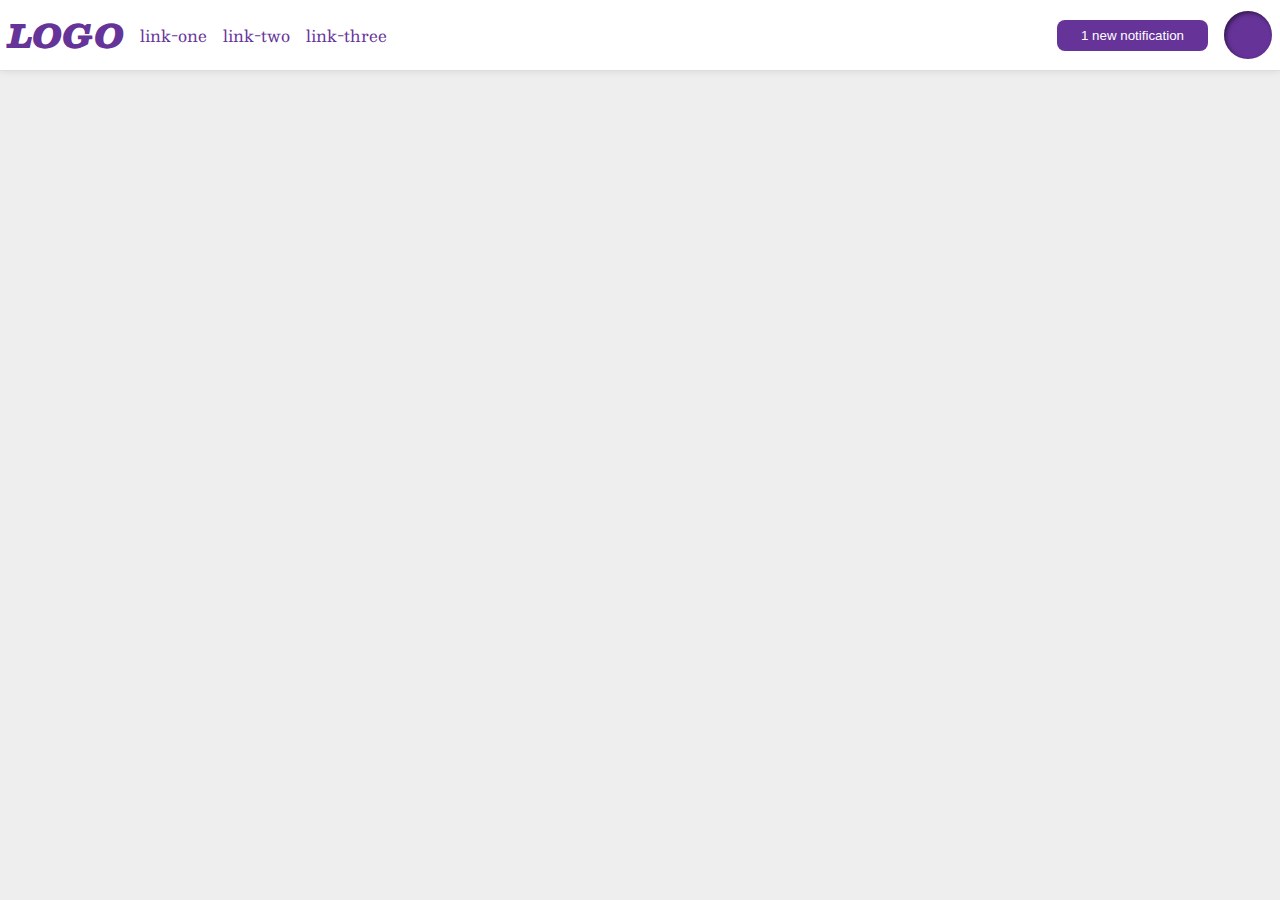
<file: flex/03-flex-header-2/index.html>
<!DOCTYPE html>
<html lang="en">
  <head>
    <meta charset="UTF-8">
    <meta http-equiv="X-UA-Compatible" content="IE=edge">
    <meta name="viewport" content="width=device-width, initial-scale=1.0">
    <title>Flex Header 2</title>
    <link rel="stylesheet" href="style.css">
  </head>
  <body>
    <div class="header">
      <div class="left">
      <div class="logo">
        LOGO
      </div>
      <ul class="links">
        <li><a href="https://google.com">link-one</a></li>
        <li><a href="https://google.com">link-two</a></li>
        <li><a href="https://google.com">link-three</a></li>
      </ul>
      </div><div class="right">
      <button class="notifications">
        1 new notification
      </button>
      <div class="profile-image"></div>
    </div></div>
  </body>
</html>
</file>
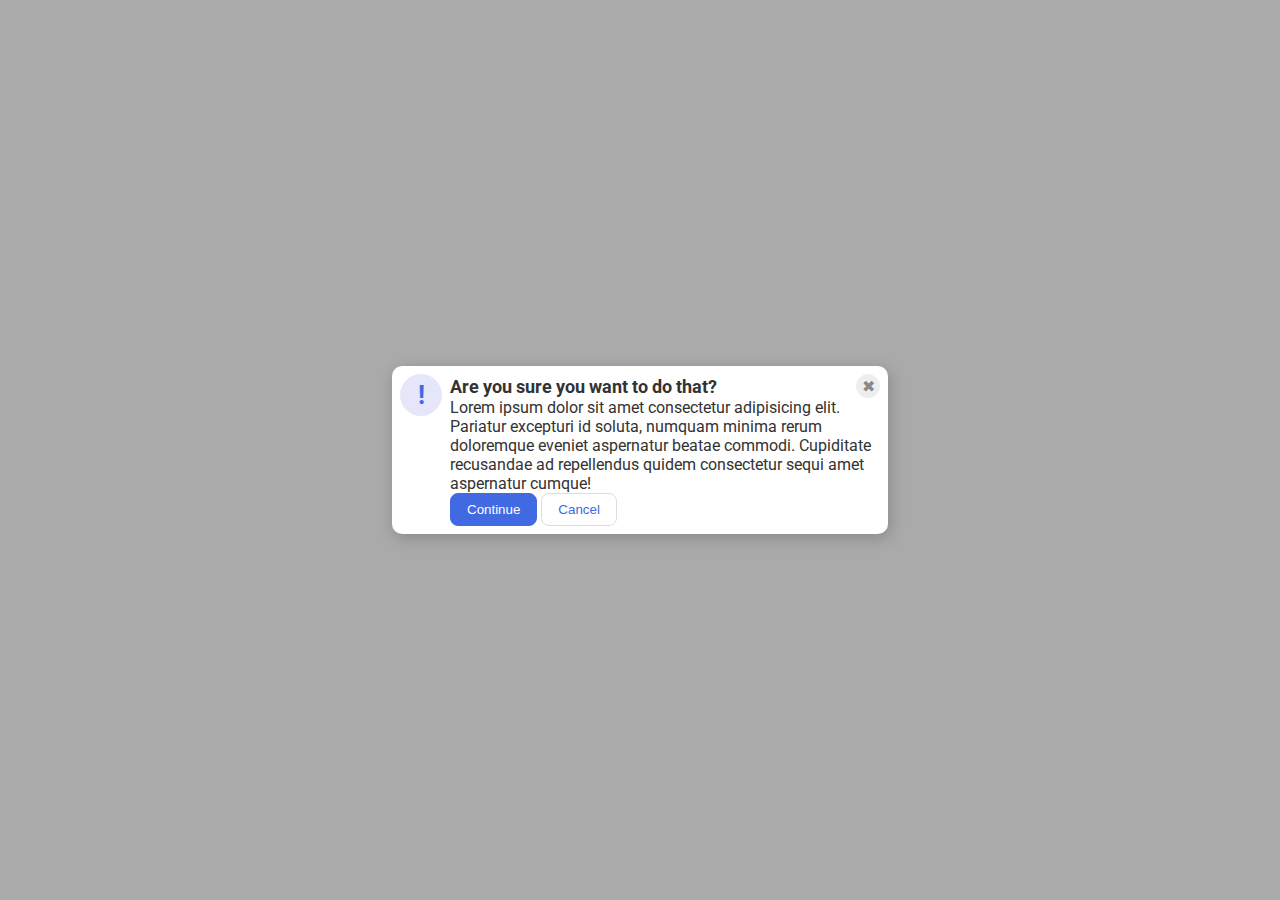
<file: flex/05-flex-modal/index.html>
<!DOCTYPE html>
<html lang="en">
  <head>
    <meta charset="UTF-8">
    <meta http-equiv="X-UA-Compatible" content="IE=edge">
    <meta name="viewport" content="width=device-width, initial-scale=1.0">
    <link rel="stylesheet" href="style.css">
    <title>Modal</title>
  </head>
  <body>
    <div class="modal">
      <div class="icon">!</div>
      <div class="texting">
      <div class="header">Are you sure you want to do that?
        <button class="close-button">✖</button>
      </div>
      
      <div class="text">Lorem ipsum dolor sit amet consectetur adipisicing elit. Pariatur excepturi id soluta, numquam minima rerum doloremque eveniet aspernatur beatae commodi. Cupiditate recusandae ad repellendus quidem consectetur sequi amet aspernatur cumque!</div>
      <button class="continue">Continue</button>
      <button class="cancel">Cancel</button>
      </div>
      

    </div>
  </body>
</html>
</file>
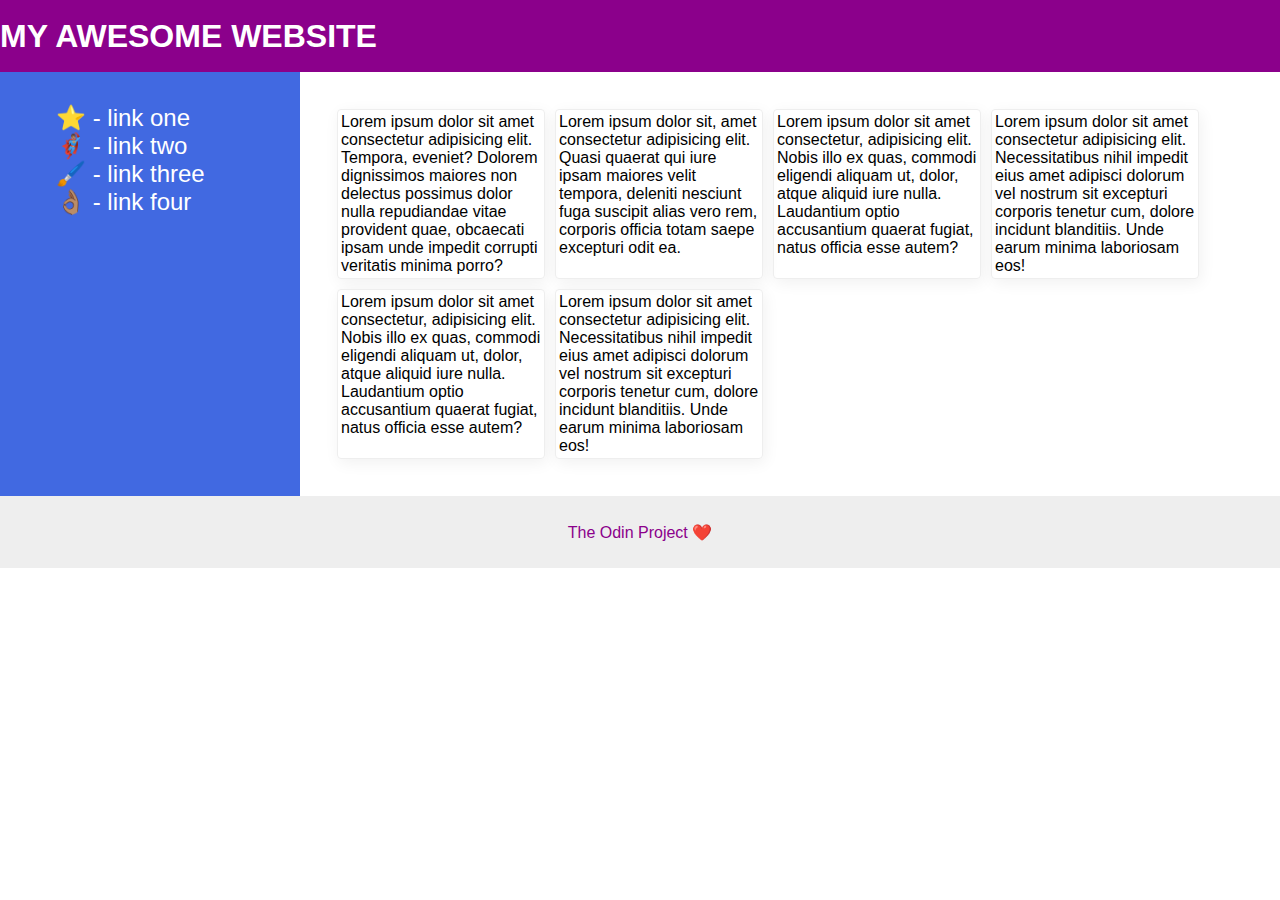
<file: flex/07-flex-layout-2/index.html>
<!DOCTYPE html>
<html lang="en">
  <head>
    <meta charset="UTF-8">
    <meta http-equiv="X-UA-Compatible" content="IE=edge">
    <meta name="viewport" content="width=device-width, initial-scale=1.0">
    <title>The Holy Grail</title>
    <link rel="stylesheet" href="style.css">
  </head>
  <body>
    <div class="header">
      MY AWESOME WEBSITE
    </div>
    <div class="content">
    <div class="sidebar">
      <ul>
        <li><a href="#">⭐ - link one</a></li>
        <li><a href="#">🦸🏽‍♂️ - link two</a></li>
        <li><a href="#">🖌️ - link three</a></li>
        <li><a href="#">👌🏽 - link four</a></li>
      </ul>
    </div>
    <div class="cards">
    <div class="card">Lorem ipsum dolor sit amet consectetur adipisicing elit. Tempora, eveniet? Dolorem dignissimos maiores non delectus possimus dolor nulla repudiandae vitae provident quae, obcaecati ipsam unde impedit corrupti veritatis minima porro?</div>
    <div class="card">Lorem ipsum dolor sit, amet consectetur adipisicing elit. Quasi quaerat qui iure ipsam maiores velit tempora, deleniti nesciunt fuga suscipit alias vero rem, corporis officia totam saepe excepturi odit ea.</div>
    <div class="card">Lorem ipsum dolor sit amet consectetur, adipisicing elit. Nobis illo ex quas, commodi eligendi aliquam ut, dolor, atque aliquid iure nulla. Laudantium optio accusantium quaerat fugiat, natus officia esse autem?</div>
    <div class="card">Lorem ipsum dolor sit amet consectetur adipisicing elit. Necessitatibus nihil impedit eius amet adipisci dolorum vel nostrum sit excepturi corporis tenetur cum, dolore incidunt blanditiis. Unde earum minima laboriosam eos!</div>
    <div class="card">Lorem ipsum dolor sit amet consectetur, adipisicing elit. Nobis illo ex quas, commodi eligendi aliquam ut, dolor, atque aliquid iure nulla. Laudantium optio accusantium quaerat fugiat, natus officia esse autem?</div>
    <div class="card">Lorem ipsum dolor sit amet consectetur adipisicing elit. Necessitatibus nihil impedit eius amet adipisci dolorum vel nostrum sit excepturi corporis tenetur cum, dolore incidunt blanditiis. Unde earum minima laboriosam eos!</div>
    </div></div>
    <div class="footer">
      The Odin Project ❤️
    </div>
  </body>
</html>
</file>
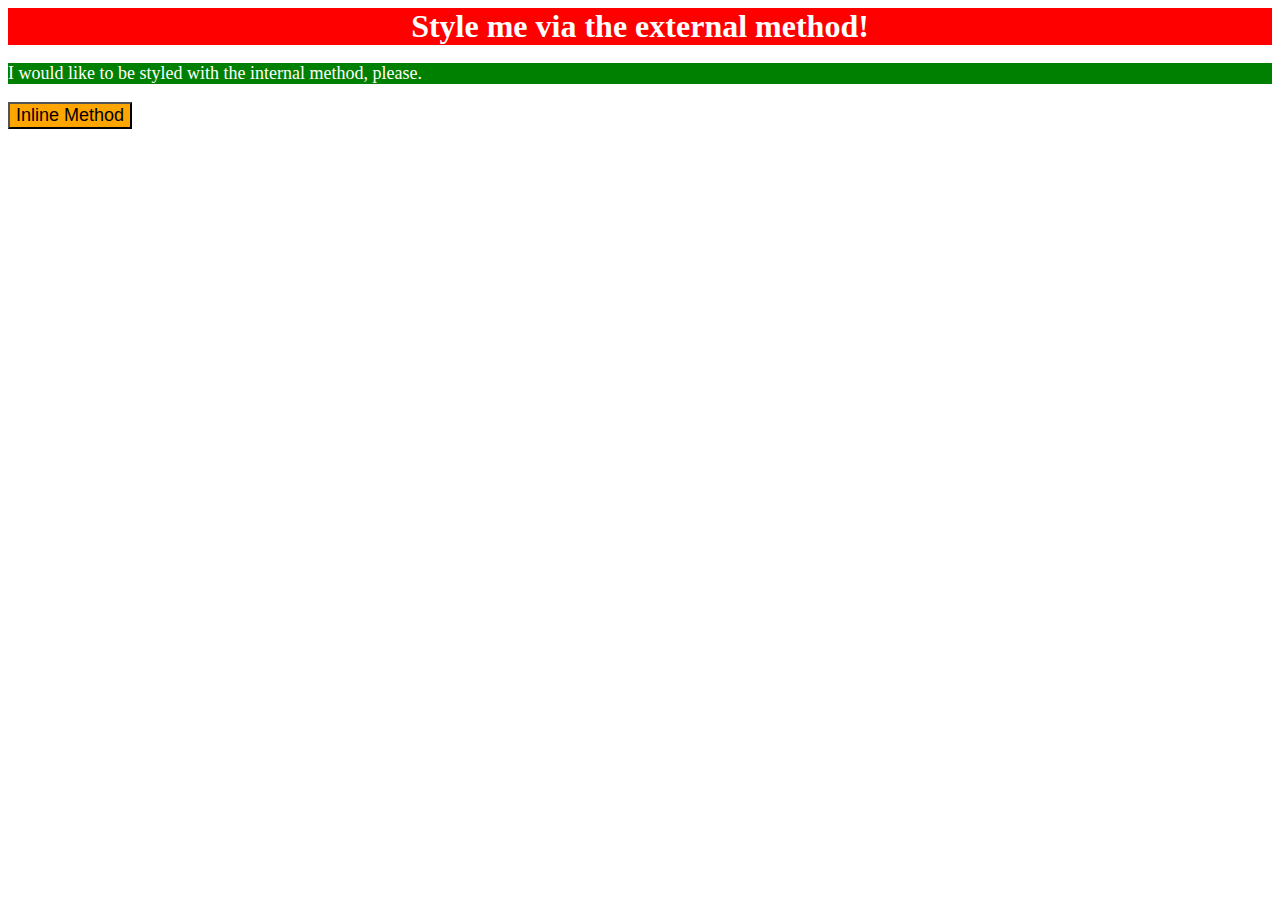
<file: foundations/01-css-methods/index.html>
<!DOCTYPE html>
<html lang="en">
  <head>
    <meta charset="UTF-8">
    <meta http-equiv="X-UA-Compatible" content="IE=edge">
    <meta name="viewport" content="width=device-width, initial-scale=1.0">
    <link rel="stylesheet" href="./styles.css">
    <style>
      p {
        background-color: green;
        color: white;
        font-size: 18px;
      }
    </style>
    <title>Methods for Adding CSS</title>
  </head>
  <body>
    <div>Style me via the external method!</div>
    <p>I would like to be styled with the internal method, please.</p>
    <button style="background-color: orange; font-size: 18px;">Inline Method</button>
  </body>
</html>
</file>
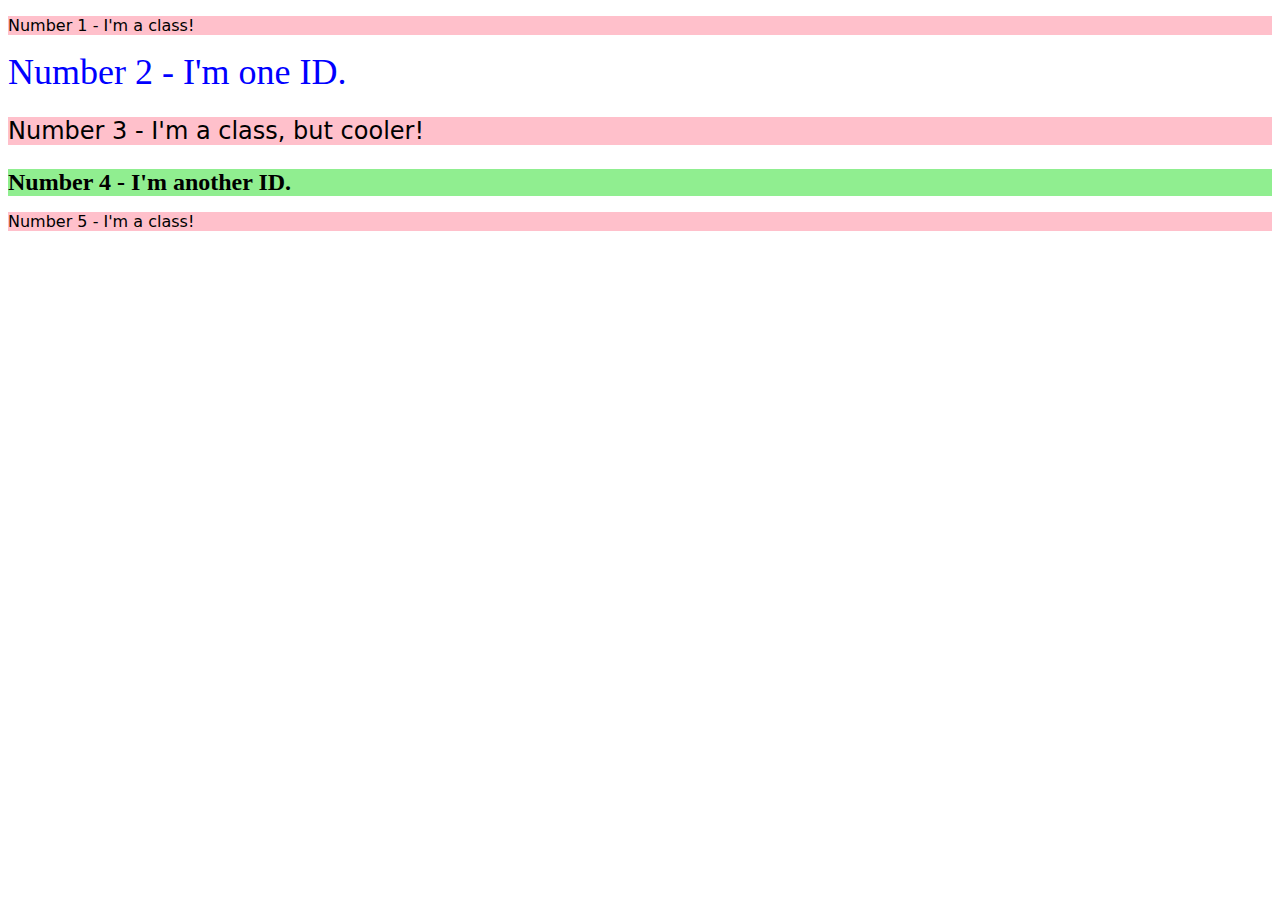
<file: foundations/02-class-id-selectors/index.html>
<!DOCTYPE html>
<html lang="en">
  <head>
    <meta charset="UTF-8">
    <meta http-equiv="X-UA-Compatible" content="IE=edge">
    <meta name="viewport" content="width=device-width, initial-scale=1.0">
    <title>Class and ID Selectors</title>
    <link rel="stylesheet" href="./style.css">
  </head>
  <body>
    <p class="oddbg">Number 1 - I'm a class!</p>
    <div id="bluefont">Number 2 - I'm one ID.</div>
    <p class="oddbg tfont">Number 3 - I'm a class, but cooler!</p>
    <div id="greendiv">Number 4 - I'm another ID.</div>
    <p class="oddbg">Number 5 - I'm a class!</p>
  </body>
</html>
</file>
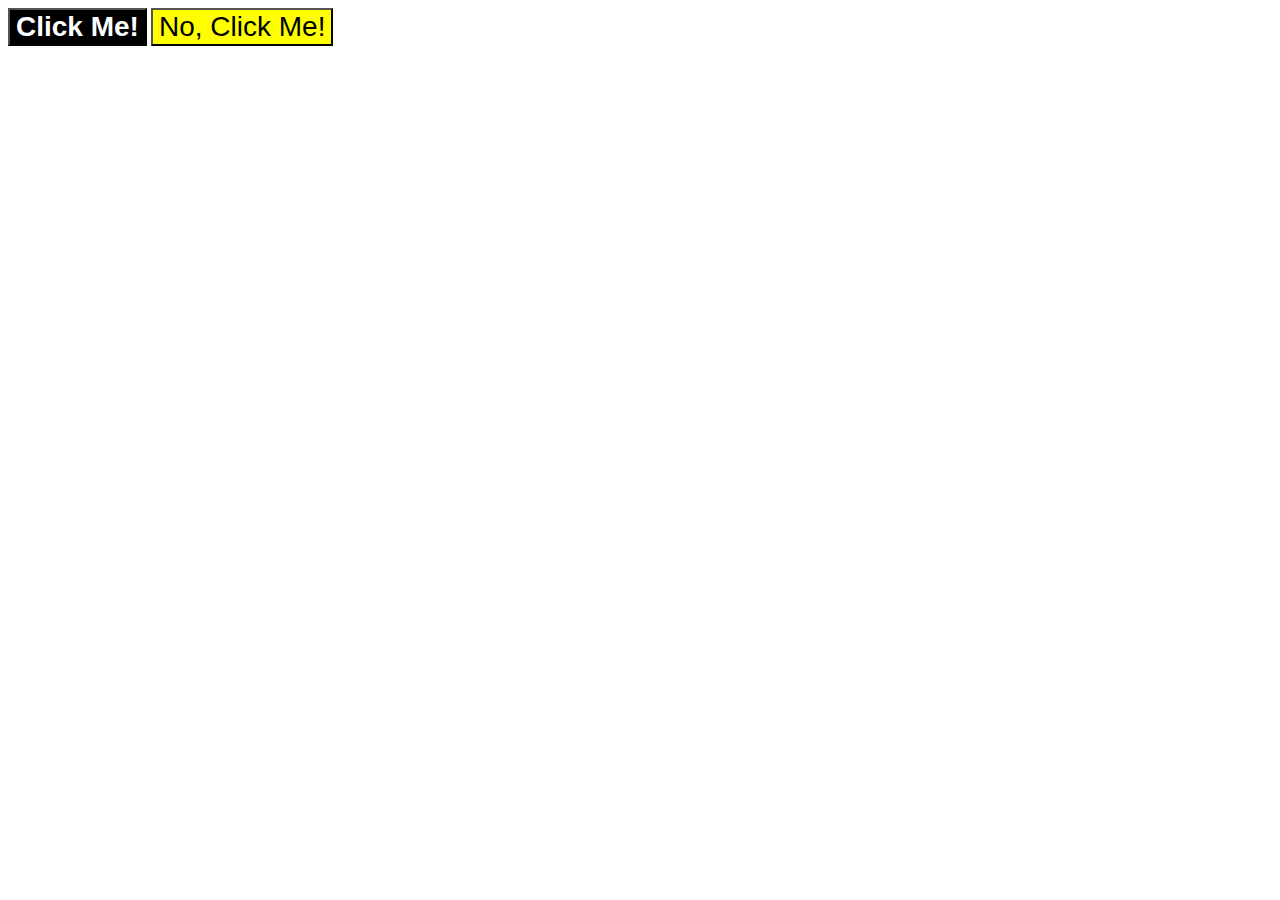
<file: foundations/03-grouping-selectors/index.html>
<!DOCTYPE html>
<html lang="en">
  <head>
    <meta charset="UTF-8">
    <meta http-equiv="X-UA-Compatible" content="IE=edge">
    <meta name="viewport" content="width=device-width, initial-scale=1.0">
    <title>Grouping Selectors</title>
    <link rel="stylesheet" href="./style.css">
  </head>
  <body>
    <button class="btn btn-1">Click Me!</button>
    <button class="btn btn-2">No, Click Me!</button>
  </body>
</html>
</file>
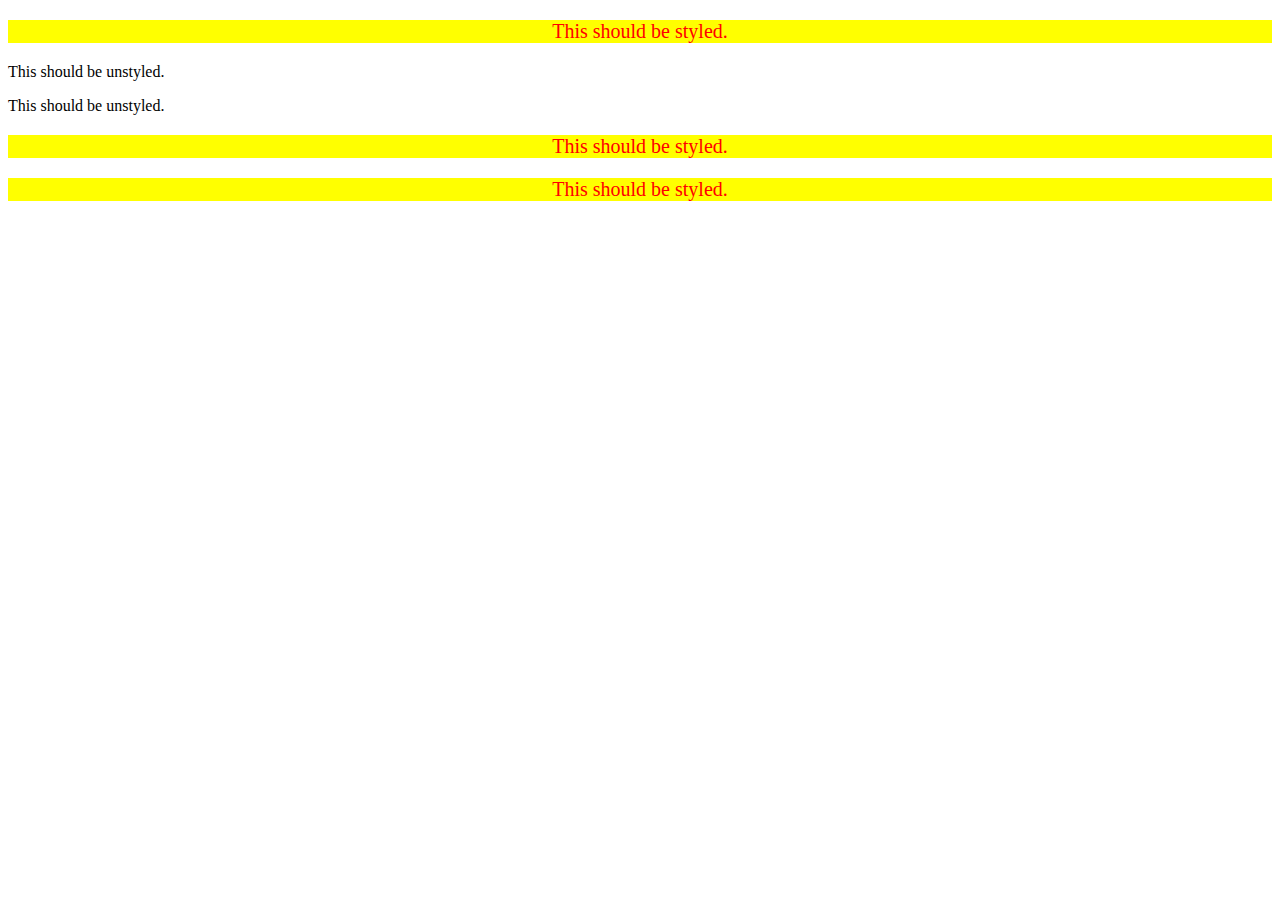
<file: foundations/05-descendant-combinator/index.html>
<!DOCTYPE html>
<html lang="en">
  <head>
    <meta charset="UTF-8">
    <meta http-equiv="X-UA-Compatible" content="IE=edge">
    <meta name="viewport" content="width=device-width, initial-scale=1.0">
    <title>Descendant Combinator</title>
    <link rel="stylesheet" href="./style.css">
  </head>
  <body>
    <div class="container">
      <p class="text">This should be styled.</p>
    </div>
    <p class="text">This should be unstyled.</p>
    <p class="text">This should be unstyled.</p>
    <div class="container">
      <p class="text">This should be styled.</p>
      <p class="text">This should be styled.</p>
    </div>
  </body>
</html>
</file>
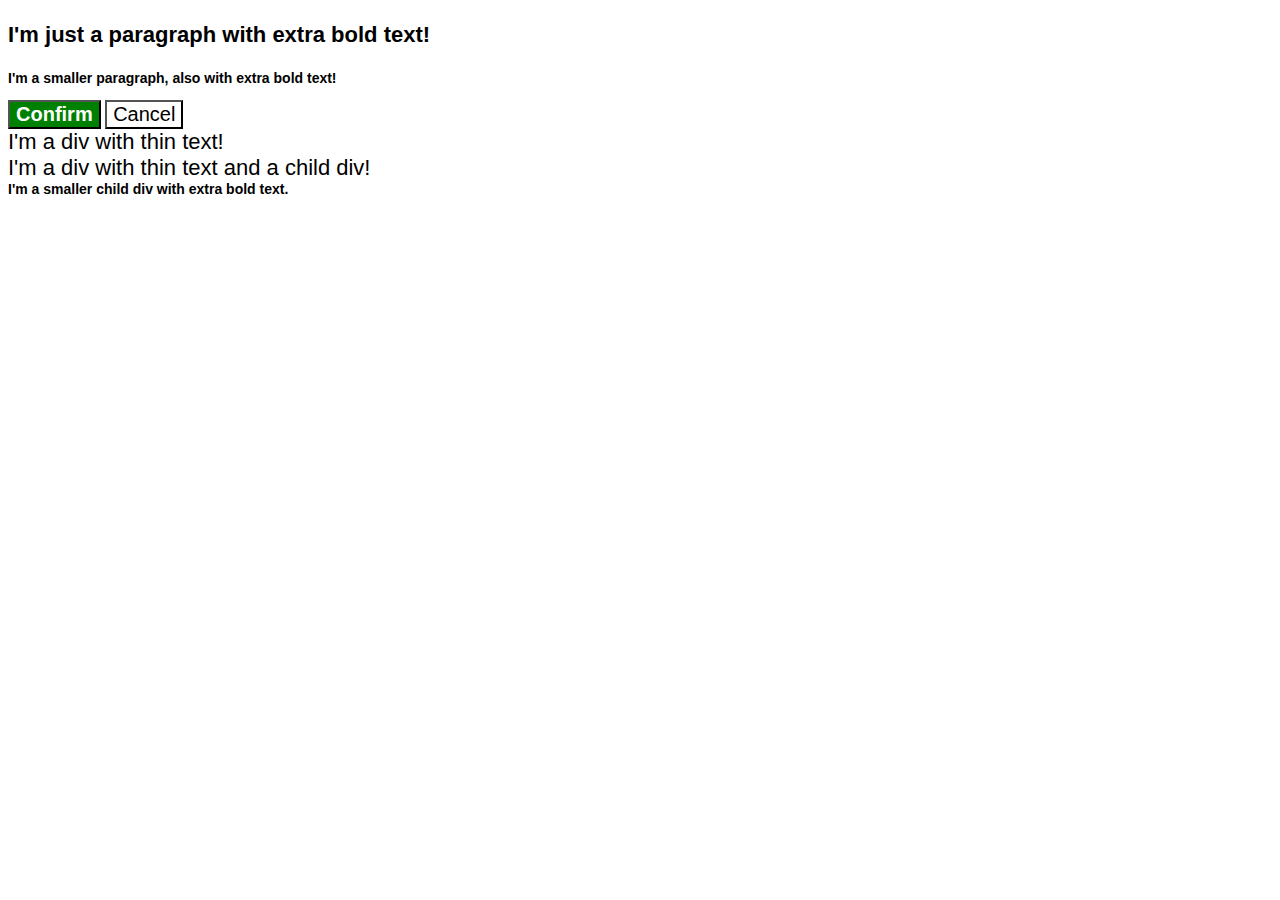
<file: foundations/06-cascade-fix/index.html>
<!DOCTYPE html>
<html lang="en">
  <head>
    <meta charset="UTF-8">
    <meta http-equiv="X-UA-Compatible" content="IE=edge">
    <meta name="viewport" content="width=device-width, initial-scale=1.0">
    <title>Fix the Cascade</title>
    <link rel="stylesheet" href="./style.css">
  </head>
  <body>
    <p class="para">I'm just a paragraph with extra bold text!</p>
    <p class="para small-para">I'm a smaller paragraph, also with extra bold text!</p>

    <button id="confirm-button" class="button confirm">Confirm</button>
    <button id="cancel-button" class="button cancel">Cancel</button>

    <div class="text">I'm a div with thin text!</div>
    <div class="text">I'm a div with thin text and a child div!
      <div class="text child">I'm a smaller child div with extra bold text.</div>
    </div>
  </body>
</html>
</file>
<file: flex/03-flex-header-2/style.css>
/* this is some magical font-importing.  
you'll learn about it later. */
@import url('https://fonts.googleapis.com/css2?family=Besley:ital,wght@0,400;1,900&display=swap');

body {
  margin: 0;
  background: #eee;
  font-family: Besley, serif;
}

.header {
  background: white;
  border-bottom: 1px solid #ddd;
  box-shadow: 0 0 8px rgba(0,0,0,.1);
  display: flex;
  justify-content: space-between;
  align-items: center;
  padding: 8px;
}

.profile-image {
  background: rebeccapurple;
  box-shadow: inset 2px 2px 4px rgba(0,0,0,.5);
  border-radius: 50%;
  width: 48px;
  height: 48px;
}

.logo {
  color: rebeccapurple;
  font-size: 32px;
  font-weight: 900;
  font-style: italic;
}

button {
  border: none;
  border-radius: 8px;
  background: rebeccapurple;
  color: white;
  padding: 8px 24px;
}

a {
  /* this removes the line under our links */
  text-decoration: none;
  color: rebeccapurple;
}

ul {
  list-style-type: none;
  display: flex;
  gap: 16px;
  padding: 0;
  margin: 0;
}

.left, .right {
  display: flex;
  justify-content: space-between;
  align-items: center;
  gap: 16px;
}
</file>
<file: flex/05-flex-modal/style.css>
@import url('https://fonts.googleapis.com/css2?family=Roboto:wght@400;700&display=swap');

html, body {
  height: 100%;
}

body {
  font-family: Roboto, sans-serif;
  margin: 0;
  background: #aaa;
  color: #333;
  /* I'll give you this one for free lol */
  display: flex;
  align-items: center;
  justify-content: center;
}

.header {
  font-weight: 700;
  font-size: 18px;
  display: flex;
  justify-content: space-between;
  align-items: center;
}

.modal {
  background: white;
  width: 480px;
  border-radius: 10px;
  box-shadow: 2px 4px 16px rgba(0,0,0,.2);
  display: flex;
  justify-content: space-around;
  align-items: flex-start;
  gap: 8px;
  padding: 8px;
}

.icon {
  color: royalblue;
  font-size: 26px;
  font-weight: 700;
  background: lavender;
  width: 42px;
  height: 42px;
  border-radius: 50%;
  display: flex;
  align-items: center;
  justify-content: center;
  flex-shrink: 0;
}

.close-button {
  background: #eee;
  border-radius: 50%;
  color: #888;
  font-weight: 400;
  font-size: 16px;
  height: 24px;
  width: 24px;
  display: flex;
  align-items: center;
  justify-content: center;
  border: 1px solid #eee;
  padding: 0;
}



button {
  cursor: pointer;
  padding: 8px 16px;
  border-radius: 8px;
}

button.continue {
  background: royalblue;
  border: 1px solid royalblue;
  color: white;
}

button.cancel {
  background: white;
  border: 1px solid #ddd;
  color: royalblue;
}
</file>
<file: flex/07-flex-layout-2/style.css>
body {
  font-family: -apple-system, BlinkMacSystemFont, 'Segoe UI', Roboto, Oxygen, Ubuntu, Cantarell, 'Open Sans', 'Helvetica Neue', sans-serif;
  margin: 0;
  min-height: 100vh;
  display: flex;
  flex-direction: column;
}

.header {
  height: 72px;
  background: darkmagenta;
  color: white;
  font-weight: 900;
  font-size: 32px;
  display: flex;
  align-items: center;
}

.content {
  display: flex;
  flex-shrink: 0;
}

.cards {
  display: flex;
  flex-wrap: wrap;
  padding: 32px;
}

.footer {
  height: 72px;
  background: #eee;
  color: darkmagenta;
  display: flex;
  justify-content: center;
  align-items: center;
}

ul {
  list-style-type: none;
}

a {
  text-decoration: none;
  color: white;
  font-size: 24px;
}

.sidebar {
  width: 300px;
  background: royalblue;
  box-sizing: border-box;
  display: flex;
  flex-shrink: 0;
  padding: 16px;
}

.card {
  border: 1px solid #eee;
  box-shadow: 2px 4px 16px rgba(0,0,0,.06);
  border-radius: 4px;
  width: 200px;
  margin: 5px;
  padding: 3px;
}
</file>
<file: foundations/01-css-methods/styles.css>
div {
    background-color: red;
    color: white;
    text-align: center;
    font-size: 32px;
    font-weight: bold;
}
</file>
<file: foundations/02-class-id-selectors/style.css>
.oddbg {
    background-color: pink;
    font-family: Verdana, "DejaVu Sans", sans-serif;
}

.oddbg.tfont {
    font-size: 24px;
}

#bluefont {
    color: blue;
    font-size: 36px;
}

#greendiv {
    background-color: lightgreen;
    font-size: 24px;
    font-weight: bold;
}
</file>
<file: foundations/03-grouping-selectors/style.css>
.btn-1, .btn-2 {
    font-size: 28px;
    font-family: Helvetica, "Times New Roman", sans-serif;
}

.btn-1 {
    background-color: black;
    color: white;
    font-weight: bold;
}

.btn-2 {
    background-color: yellow;
}
</file>
<file: foundations/05-descendant-combinator/style.css>
div p {
    background-color: yellow;
    color: red;
    font-size: 20px;
    text-align: center;
}
</file>
<file: foundations/06-cascade-fix/style.css>
body {
  font-family: Arial, Helvetica, sans-serif;
}

.para {
  font-size: 22px;
}

.para,
.small-para {
  color: hsl(0, 0%, 0%);
  font-weight: 800;
}

.small-para {
  font-size: 14px;
  font-weight: 800;
}

.button {
  background-color: rgb(255, 255, 255);
  color: rgb(0, 0, 0);
  font-size: 20px;
}

.confirm {
  background: green;
  color: white;
  font-weight: bold;
} 

div {
  color: rgb(0, 0, 0);
  font-size: 22px;
  font-weight: 100;
}

.text.child {
  color: rgb(0, 0, 0);
  font-weight: 800;
  font-size: 14px;
}
</file>
